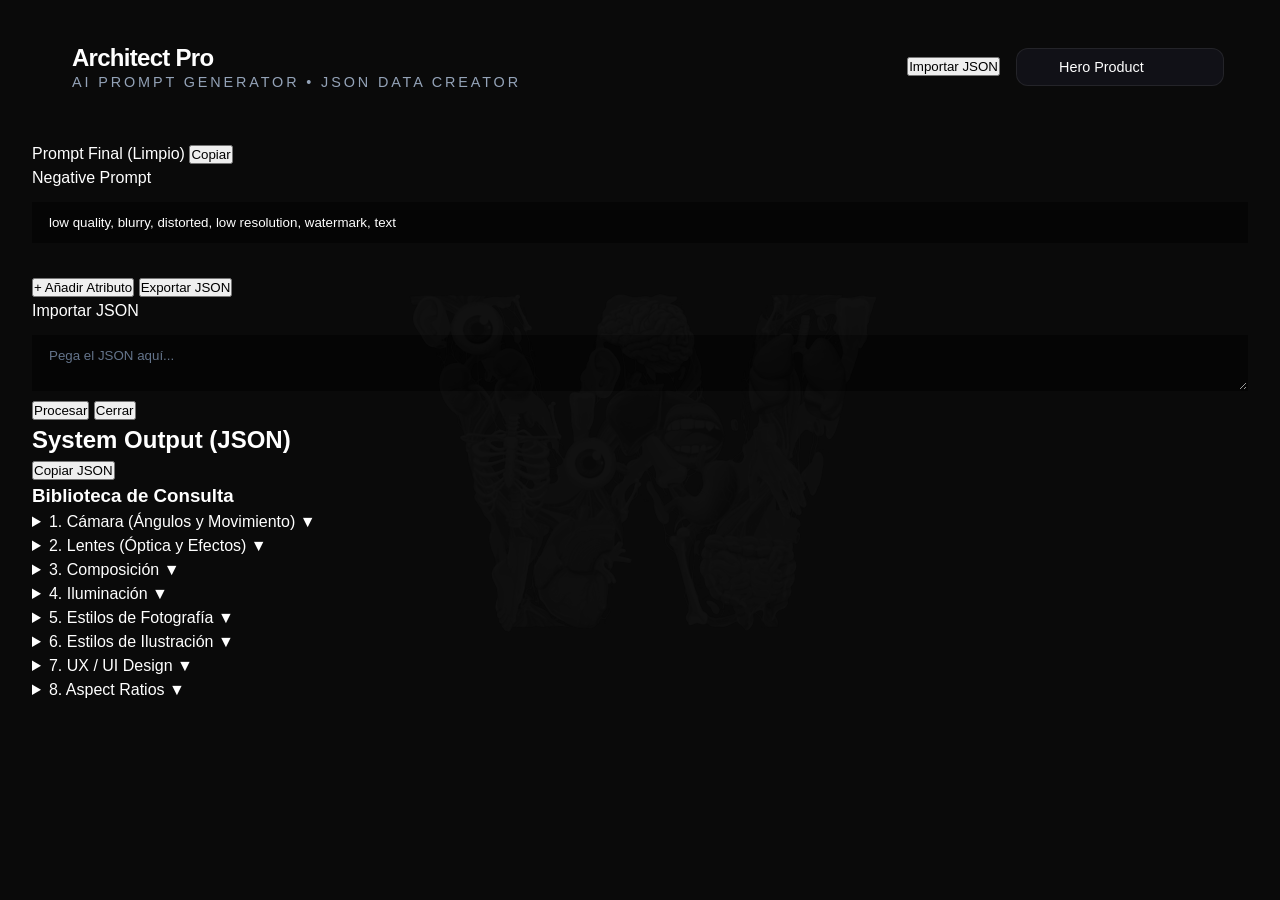
<file: index .html>
<!DOCTYPE html>
<html lang="es">
<head>
    <meta charset="UTF-8">
    <meta name="viewport" content="width=device-width, initial-scale=1.0">
    <title>Architect Pro | AI Prompt Generator</title>
    <link rel="stylesheet" href="styles.css">
</head>
<body>
    <!-- Decorative Frame -->
    <div class="frame-border"></div>
    <div class="corner-decoration top-left"></div>
    <div class="corner-decoration top-right"></div>
    <div class="corner-decoration bottom-left"></div>
    <div class="corner-decoration bottom-right"></div>

    <div class="main-container">
        <div class="content-wrapper">
            <!-- Header -->
            <header class="header">
                <div class="header-brand">
                    <div class="brand-dot"></div>
                    <div>
                        <h1 class="header-title">
                            <span class="gold">Architect</span><span class="white"> Pro</span>
                        </h1>
                        <p class="header-subtitle">AI Prompt Generator &bull; JSON Data Creator</p>
                    </div>
                </div>
                <div class="header-actions">
                    <button onclick="switchTab('import')" class="nav-link">Importar JSON</button>
                    <select id="templateSelector" onchange="loadTemplate()" class="template-select">
                        <option value="hero">Hero Product</option>
                        <option value="lifestyle">Lifestyle</option>
                        <option value="arquitectura">Arquitectura</option>
                        <option value="ui_ux">UI/UX Design</option>
                        <option value="vfx">VFX / Environments</option>
                        <option value="arte">Arte / Ilustración</option>
                        <option value="empty">Vacío</option>
                    </select>
                </div>
            </header>

            <!-- Main Grid -->
            <div class="main-grid">
                <!-- Left Column - Editor -->
                <div class="space-y-4">
                    <!-- Clean Prompt Output -->
                    <div class="glass-card output-section">
                        <div class="section-header">
                            <label class="section-label">Prompt Final (Limpio)</label>
                            <button onclick="copyCleanPrompt()" class="btn-copy">Copiar</button>
                        </div>
                        <p id="textPreview" class="output-text"></p>
                    </div>

                    <!-- Negative Prompt -->
                    <div class="glass-card negative-section">
                        <label class="section-label">Negative Prompt</label>
                        <input type="text" id="negativePrompt" oninput="updateJSON()" 
                            value="low quality, blurry, distorted, low resolution, watermark, text" 
                            class="input-field" style="margin-top: 12px;">
                    </div>

                    <!-- Dynamic Fields -->
                    <div id="fieldsContainer" class="fields-container"></div>

                    <!-- Action Buttons -->
                    <div class="action-buttons">
                        <button onclick="addField()" class="btn-add">+ Añadir Atributo</button>
                        <button onclick="downloadJSON()" class="btn-export">Exportar JSON</button>
                    </div>

                    <!-- Import Section -->
                    <div id="importSection" class="glass-card import-section">
                        <label class="section-label" style="margin-bottom: 12px; display: block;">Importar JSON</label>
                        <textarea id="importArea" class="input-field import-textarea" placeholder="Pega el JSON aquí..."></textarea>
                        <div class="import-actions">
                            <button onclick="importJSON()" class="btn-process">Procesar</button>
                            <button onclick="switchTab('editor')" class="btn-close">Cerrar</button>
                        </div>
                    </div>
                </div>

                <!-- Right Column - Preview & Library -->
                <div class="right-panel">
                    <!-- JSON Preview -->
                    <div class="glass-card json-preview-card">
                        <div class="section-header">
                            <h2 class="section-label">System Output (JSON)</h2>
                            <button onclick="copyToClipboard()" class="btn-copy">Copiar JSON</button>
                        </div>
                        <pre id="jsonPreview" class="json-output"></pre>
                    </div>

                    <!-- Library Section -->
                    <div class="library-container">
                        <h3 class="library-header">Biblioteca de Consulta</h3>

                        <!-- Camera Angles -->
                        <details class="cheat-card">
                            <summary>
                                <span>1. Cámara (Ángulos y Movimiento)</span>
                                <span class="arrow">▼</span>
                            </summary>
                            <div class="cheat-content">
                                <div class="cheat-item"><b>Eye-Level:</b> Perspectiva neutral y natural.</div>
                                <div class="cheat-item"><b>Low Angle:</b> Cámara desde abajo para dar poder.</div>
                                <div class="cheat-item"><b>High Angle:</b> Cámara desde arriba para empequeñecer al sujeto.</div>
                                <div class="cheat-item"><b>Worm's Eye:</b> Ángulo extremo desde el suelo.</div>
                                <div class="cheat-item"><b>Bird's Eye:</b> Vista cenital completa (90 grados abajo).</div>
                                <div class="cheat-item"><b>Dutch Angle:</b> Cámara inclinada para generar tensión.</div>
                                <div class="cheat-item"><b>POV:</b> Primera persona total.</div>
                                <div class="cheat-item"><b>Ground-level:</b> A ras de suelo (texturas/calzado).</div>
                                <div class="cheat-item"><b>Close-up:</b> Primer plano detallado.</div>
                                <div class="cheat-item"><b>Full Body:</b> Captura al sujeto de pies a cabeza.</div>
                            </div>
                        </details>

                        <!-- Lenses -->
                        <details class="cheat-card">
                            <summary>
                                <span>2. Lentes (Óptica y Efectos)</span>
                                <span class="arrow">▼</span>
                            </summary>
                            <div class="cheat-content">
                                <div class="cheat-item"><b>35mm Lens:</b> Estándar para fotografía de calle.</div>
                                <div class="cheat-item"><b>50mm:</b> Retrato natural (ojo humano).</div>
                                <div class="cheat-item"><b>85mm Prime:</b> Rey de retratos con fondo desenfocado.</div>
                                <div class="cheat-item"><b>Macro 100mm:</b> Detalles microscópicos.</div>
                                <div class="cheat-item"><b>Fish-eye:</b> Efecto de burbuja distorsionado.</div>
                                <div class="cheat-item"><b>Tilt-shift:</b> Ciudades estilo maqueta de juguete.</div>
                                <div class="cheat-item"><b>Anamorphic:</b> Look cinematográfico con destellos.</div>
                                <div class="cheat-item"><b>Bokeh:</b> Luces de fondo borrosas y circulares.</div>
                                <div class="cheat-item"><b>Shallow Depth:</b> Solo el sujeto está enfocado.</div>
                            </div>
                        </details>

                        <!-- Composition -->
                        <details class="cheat-card">
                            <summary>
                                <span>3. Composición</span>
                                <span class="arrow">▼</span>
                            </summary>
                            <div class="cheat-content">
                                <div class="cheat-item"><b>Rule of Thirds:</b> Sujeto en intersecciones de cuadrícula.</div>
                                <div class="cheat-item"><b>Symmetry:</b> Equilibrio perfecto izquierda-derecha.</div>
                                <div class="cheat-item"><b>Leading Lines:</b> Líneas que guían hacia el sujeto.</div>
                                <div class="cheat-item"><b>Golden Ratio:</b> Espiral de proporción áurea.</div>
                                <div class="cheat-item"><b>Negative Space:</b> Mucho aire alrededor del sujeto.</div>
                                <div class="cheat-item"><b>Minimalist:</b> Pocos elementos, enfoque absoluto.</div>
                                <div class="cheat-item"><b>Flat Lay:</b> Visto desde arriba sobre mesa plana.</div>
                                <div class="cheat-item"><b>Layered:</b> Profundidad (frente, medio, fondo).</div>
                            </div>
                        </details>

                        <!-- Iluminación -->
                        <details class="cheat-card">
                            <summary>
                                <span>4. Iluminación</span>
                                <span class="arrow">▼</span>
                            </summary>
                            <div class="cheat-content">
                                <div class="cheat-item"><b>Golden Hour:</b> Luz cálida de atardecer.</div>
                                <div class="cheat-item"><b>Rembrandt:</b> Triángulo de luz en la mejilla.</div>
                                <div class="cheat-item"><b>Volumetric:</b> Rayos de luz visibles (Dios).</div>
                                <div class="cheat-item"><b>Cinematic:</b> Contraste alto, look Hollywood.</div>
                                <div class="cheat-item"><b>Rim Lighting:</b> Luz trasera que dibuja el contorno.</div>
                                <div class="cheat-item"><b>Cyberpunk:</b> Mezcla de azul cian y magenta.</div>
                                <div class="cheat-item"><b>High Key:</b> Muy claro, casi blanco, sin sombras.</div>
                            </div>
                        </details>

                        <!-- Estilos de Fotografía -->
                        <details class="cheat-card">
                            <summary>
                                <span>5. Estilos de Fotografía</span>
                                <span class="arrow">▼</span>
                            </summary>
                            <div class="cheat-content">
                                <div class="cheat-item"><b>Editorial Fashion:</b> Estilo revista Vogue.</div>
                                <div class="cheat-item"><b>Paparazzi Style:</b> Flash directo, look robado.</div>
                                <div class="cheat-item"><b>Analog / Film:</b> Look película antigua 35mm.</div>
                                <div class="cheat-item"><b>Long Exposure:</b> Agua como seda, luces estiradas.</div>
                                <div class="cheat-item"><b>Infrared:</b> Vegetación blanca y cielos negros.</div>
                                <div class="cheat-item"><b>Noir:</b> Sombras profundas, estilo detectives.</div>
                            </div>
                        </details>

                        <!-- Estilos de Ilustración -->
                        <details class="cheat-card">
                            <summary>
                                <span>6. Estilos de Ilustración</span>
                                <span class="arrow">▼</span>
                            </summary>
                            <div class="cheat-content">
                                <div class="cheat-item"><b>Ukiyo-e:</b> Grabado japonés clásico.</div>
                                <div class="cheat-item"><b>Cell Shaded:</b> Estilo anime o cómic (bordes).</div>
                                <div class="cheat-item"><b>Oil Painting:</b> Óleo sobre lienzo con pinceladas.</div>
                                <div class="cheat-item"><b>Low Poly:</b> Figuras geométricas pocos polígonos.</div>
                                <div class="cheat-item"><b>3D Pixar:</b> Personajes amigables, texturas suaves.</div>
                                <div class="cheat-item"><b>Watercolor:</b> Acuarela y manchas de agua.</div>
                            </div>
                        </details>

                        <!-- UX / UI Design -->
                        <details class="cheat-card">
                            <summary>
                                <span>7. UX / UI Design</span>
                                <span class="arrow">▼</span>
                            </summary>
                            <div class="cheat-content">
                                <div class="cheat-item"><b>Glassmorphism:</b> Cristal esmerilado.</div>
                                <div class="cheat-item"><b>Neumorphism:</b> Esculpido en el fondo.</div>
                                <div class="cheat-item"><b>Bento Box:</b> Celdas rectangulares (Estilo Apple).</div>
                                <div class="cheat-item"><b>Claymorphism:</b> Hecho de plastilina 3D.</div>
                                <div class="cheat-item"><b>Skeuomorphism:</b> Imitación de texturas reales.</div>
                                <div class="cheat-item"><b>Brutalist UI:</b> Tipografía enorme y crudo.</div>
                            </div>
                        </details>

                        <!-- Aspect Ratios -->
                        <details class="cheat-card">
                            <summary>
                                <span>8. Aspect Ratios</span>
                                <span class="arrow">▼</span>
                            </summary>
                            <div class="cheat-content">
                                <div class="cheat-item"><b>1:1</b> Cuadrado. Instagram, avatares, iconos.</div>
                                <div class="cheat-item"><b>4:3</b> Clásico. Fotografía tradicional, presentaciones.</div>
                                <div class="cheat-item"><b>3:2</b> Cámara DSLR. Fotografía profesional estándar.</div>
                                <div class="cheat-item"><b>16:9</b> Widescreen. YouTube, cine digital, monitores.</div>
                                <div class="cheat-item"><b>21:9</b> Ultrawide. Cine épico, banners web.</div>
                                <div class="cheat-item"><b>9:16</b> Vertical. Stories, Reels, TikTok, móvil.</div>
                                <div class="cheat-item"><b>2:3</b> Vertical clásico. Pinterest, posters, retratos.</div>
                                <div class="cheat-item"><b>4:5</b> Vertical Instagram. Posts de feed optimizados.</div>
                                <div class="cheat-item"><b>3:4</b> Vertical tablet. iPad, presentaciones verticales.</div>
                                <div class="cheat-item"><b>2.39:1</b> Cinemascope. Películas épicas, anamórfico.</div>
                                <div class="cheat-item"><b>1.85:1</b> Theatrical. Cine americano estándar.</div>
                                <div class="cheat-item"><b>5:4</b> Casi cuadrado. Monitores antiguos, imprenta.</div>
                            </div>
                        </details>
                    </div>
                </div>
            </div>
        </div>
    </div>

    <script src="script.js"></script>
</body>
</html>
</file>
<file: styles.css>
/* CSS Variables - Blue/Pink/Gray Premium Palette */
:root {
    --bg-base: #0a0a0a;
    --bg-panel: rgba(20, 20, 28, 0.75);
    --bg-panel-hover: rgba(30, 30, 42, 0.85);
    --bg-input: rgba(0, 0, 0, 0.5);

    --brand-silver: #e2e8f0;
    --brand-chrome: #ffffff;
    --brand-gray: #94a3b8;
    --brand-white: #ffffff;
    --brand-cyan: #7dd3fc; /* Soft sky blue */

    --chromatic-1: #7dd3fc; /* Sky Blue */
    --chromatic-2: #a5b4fc; /* Soft Indigo */
    --chromatic-3: #f9a8d4; /* Soft Pink */
    --chromatic-4: #ec4899; /* Vibrant Pink */

    --chromatic-gradient: linear-gradient(135deg, var(--chromatic-1), var(--chromatic-2), var(--chromatic-3), var(--chromatic-4));

    --text-main: #ffffff;
    --text-muted: #94a3b8;
    --text-dim: #64748b;

    --border-light: rgba(255, 255, 255, 0.08);
    --border-accent: rgba(255, 255, 255, 0.2);
    --border-focus: rgba(255, 255, 255, 0.5);

    --glow-silver: rgba(255, 255, 255, 0.15);
    --glow-chromatic: rgba(125, 211, 252, 0.3);

    --radius-sm: 8px;
    --radius-md: 12px;
    --radius-lg: 16px;
    --radius-xl: 24px;

    --transition: all 0.4s cubic-bezier(0.16, 1, 0.3, 1);
}

@import url('https://fonts.googleapis.com/css2?family=Outfit:wght@300;400;500;600;700&family=JetBrains+Mono:wght@400;500&display=swap');

* {
    box-sizing: border-box;
    margin: 0;
    padding: 0;
}

body {
    background-color: var(--bg-base);
    color: var(--text-main);
    font-family: 'Outfit', sans-serif;
    line-height: 1.5;
    min-height: 100vh;
    overflow-x: hidden;
    position: relative;
    -webkit-font-smoothing: antialiased;
}

/* Custom Chromatic Scrollbar (V2) */
::-webkit-scrollbar {
    width: 8px;
    height: 8px;
}

::-webkit-scrollbar-track {
    background: var(--bg-base);
}

::-webkit-scrollbar-thumb {
    background: var(--chromatic-gradient);
    border-radius: 10px;
    border: 2px solid var(--bg-base);
}

::-webkit-scrollbar-thumb:hover {
    filter: brightness(1.2);
}


/* Background Effects - Dynamic Mesh */
body::before {
    content: '';
    position: fixed;
    top: 0;
    left: 0;
    width: 100vw;
    height: 100vh;
    background: #0a0a0a;
    z-index: -3;
}

/* Background watermark image */
body::after {
    content: '';
    position: fixed;
    top: 50%;
    left: 50%;
    transform: translate(-50%, -50%);
    width: 60vw;
    max-width: 100%;
    height: 60vh;
    max-height: 100%;
    background-image: url('we_b.png');
    background-size: contain;
    background-repeat: no-repeat;
    background-position: center;
    opacity: 0.03;
    z-index: 0;
    pointer-events: none;
}

.glow-orb {
    position: fixed;
    border-radius: 50%;
    filter: blur(140px);
    opacity: 0.15;
    z-index: -1;
    mix-blend-mode: screen;
    animation: mesh-float 25s infinite alternate ease-in-out;
}

.orb-1 {
    width: 600px;
    height: 600px;
    background: linear-gradient(135deg, #7dd3fc, #a5b4fc);
    top: -10%;
    left: -10%;
}

.orb-2 {
    width: 500px;
    height: 500px;
    background: linear-gradient(135deg, #f9a8d4, #ec4899);
    bottom: -10%;
    right: -10%;
}

@keyframes mesh-float {
    0% {
        transform: translate(0, 0) rotate(0deg) scale(1);
    }

    33% {
        transform: translate(50px, 100px) rotate(10deg) scale(1.1);
    }

    66% {
        transform: translate(-50px, 50px) rotate(-10deg) scale(0.9);
    }

    100% {
        transform: translate(0, 0) rotate(0deg) scale(1);
    }
}

/* Layout */
.main-container {
    max-width: 1536px;
    margin: 0 auto;
    padding: 24px 32px;
}

@media (max-width: 600px) {
    .main-container {
        padding: 16px 12px;
    }
}

/* Glass Panels - Refined */
.glass-panel {
    background: var(--bg-panel);
    backdrop-filter: blur(32px) saturate(180%);
    -webkit-backdrop-filter: blur(32px) saturate(180%);
    border: 1px solid rgba(255, 255, 255, 0.08);
    border-radius: var(--radius-lg);
    transition: var(--transition);
    box-shadow: 0 8px 32px rgba(0, 0, 0, 0.4);
    animation: panel-entrance 0.6s cubic-bezier(0.16, 1, 0.3, 1) backwards;
}


@keyframes panel-entrance {
    from {
        opacity: 0;
        transform: translateY(20px) scale(0.98);
    }

    to {
        opacity: 1;
        transform: translateY(0) scale(1);
    }
}

.glass-panel:hover {
    border-color: rgba(255, 255, 255, 0.2);
    background: var(--bg-panel-hover);
    box-shadow: 0 0 40px rgba(255, 255, 255, 0.05);
}

/* Header */
.header {
    display: flex;
    justify-content: space-between;
    align-items: center;
    padding: 16px 24px;
    margin-bottom: 32px;
    border-radius: var(--radius-xl);
    flex-wrap: wrap;
    gap: 16px;
}

@media (max-width: 768px) {
    .header {
        flex-direction: column;
        align-items: flex-start;
        padding: 20px;
        margin-bottom: 24px;
    }

    .header-actions {
        width: 100%;
        flex-direction: column;
        align-items: stretch !important;
        gap: 12px !important;
    }

    .header-actions>div {
        flex-direction: column;
        align-items: flex-start !important;
        width: 100%;
    }

    .template-select {
        width: 100% !important;
        max-width: none !important;
    }

    .header-actions>div:nth-child(2),
    .header-actions>div:nth-child(4) {
        display: none !important;
        /* Hide vertical separators on mobile */
    }
}

.header-brand {
    display: flex;
    align-items: center;
    gap: 16px;
}

.brand-logomark {
    display: none;
}

@keyframes robot-float {

    0%,
    100% {
        transform: translateY(0);
    }

    50% {
        transform: translateY(-5px);
    }
}

.header-robot {
    position: relative;
    display: flex;
    align-items: center;
    justify-content: center;
    width: 48px;
    height: 48px;
    flex-shrink: 0;
    filter: drop-shadow(0 0 15px var(--glow-silver));
}

.robot-icon {
    width: 100%;
    height: 100%;
    object-fit: contain;
}

.robot-matrix {
    position: absolute;
    top: -10%;
    left: -10%;
    width: 120%;
    height: 120%;
    z-index: 2;
    pointer-events: none;
    opacity: 0.8;
    mix-blend-mode: screen;
}

@keyframes robot-float {

    0%,
    100% {
        transform: translateY(0);
    }

    50% {
        transform: translateY(-5px);
    }
}

.header-title {
    font-size: 1.5rem;
    font-weight: 700;
    letter-spacing: -0.03em;
}

.text-gradient {
    background: var(--chromatic-gradient);
    -webkit-background-clip: text;
    -webkit-text-fill-color: transparent;
    background-clip: text;
    filter: drop-shadow(0 0 12px rgba(125, 211, 252, 0.3));
    font-weight: 800;
    text-transform: uppercase;
}

@keyframes metal-shimmer {
    to { background-position: 200% center; }
}

@keyframes holo-shimmer {
    to {
        background-position: 200% center;
    }
}

.icon-gradient, 
.icon-gradient svg, 
.btn-primary i svg {
    stroke: url(#brandGrad) !important;
    filter: drop-shadow(0 0 5px rgba(125, 211, 252, 0.4));
    transition: var(--transition);
}

.header-subtitle {
    font-size: 0.9rem;
    color: var(--text-muted);
    font-weight: 500;
    letter-spacing: 0.2em;
    text-transform: uppercase;
    margin-top: -4px;
}

.header-actions {
    display: flex;
    align-items: center;
    gap: 16px;
}

/* Buttons */
button {
    font-family: inherit;
    cursor: pointer;
    display: inline-flex;
    align-items: center;
    justify-content: center;
    gap: 8px;
    transition: var(--transition);
}

.btn-primary {
    background: linear-gradient(var(--bg-base), var(--bg-base)) padding-box,
                var(--chromatic-gradient) border-box;
    border: 2px solid transparent;
    padding: 11px 24px;
    border-radius: var(--radius-md);
    font-weight: 800;
    font-size: 0.95rem;
    text-transform: uppercase;
    letter-spacing: 0.05em;
    position: relative;
    box-shadow: 0 4px 20px rgba(125, 211, 252, 0.15);
    transition: var(--transition);
    display: inline-flex;
    align-items: center;
    gap: 8px;
    color: white; /* Fallback */
}

/* Specific styling for the text inside via span */
.btn-primary span {
    background: var(--chromatic-gradient);
    -webkit-background-clip: text;
    -webkit-text-fill-color: transparent;
    background-clip: text;
}

.btn-primary i {
    display: flex;
    align-items: center;
    justify-content: center;
}

.btn-primary:hover {
    transform: translateY(-3px) scale(1.02);
    box-shadow: 
        0 10px 30px rgba(125, 211, 252, 0.3),
        0 0 15px var(--chromatic-2);
    background: var(--chromatic-gradient) border-box;
}

.btn-primary:hover span {
    -webkit-text-fill-color: #fff;
    color: #fff;
}

.btn-primary:hover i {
    stroke: #fff !important;
}


.btn-primary:active {
    transform: translateY(-1px) scale(0.98);
}

.btn-outline {
    background: transparent;
    color: var(--text-main);
    border: 1px solid var(--border-light);
    padding: 10px 20px;
    border-radius: var(--radius-md);
    font-weight: 500;
}

.btn-outline:hover {
    border-color: var(--brand-white);
    background: rgba(255, 255, 255, 0.05);
    color: var(--brand-chrome);
    box-shadow: 0 0 15px var(--glow-silver);
}

.btn-ghost {
    background: transparent;
    color: var(--text-muted);
    border: none;
    padding: 10px 16px;
    border-radius: var(--radius-md);
    font-weight: 500;
}

.btn-ghost:hover {
    color: var(--text-main);
    background: linear-gradient(var(--bg-base), var(--bg-base)) padding-box,
                var(--chromatic-gradient) border-box;
    border: 1px solid transparent;
    box-shadow: 0 0 20px rgba(125, 211, 252, 0.2);
    transform: translateY(-2px);
}

.btn-sm {
    padding: 6px 12px;
    font-size: 0.85rem;
}

.btn-lg {
    padding: 16px 32px;
    font-size: 1rem;
}

.btn-icon {
    padding: 8px;
    border-radius: 50%;
}

.w-full {
    width: 100%;
}

.mt-4 {
    margin-top: 16px;
}

/* Select Wrapper */
.select-wrapper {
    position: relative;
    display: flex;
    align-items: center;
}

.select-icon {
    position: absolute;
    left: 14px;
    width: 18px;
    height: 18px;
    pointer-events: none;
    stroke: url(#brandGrad) !important;
    filter: drop-shadow(0 0 5px rgba(125, 211, 252, 0.4));
}

.template-select {
    appearance: none;
    -webkit-appearance: none;
    background: var(--bg-panel);
    border: 1px solid var(--border-light);
    color: var(--text-main);
    font-family: inherit;
    font-weight: 500;
    padding: 10px 36px 10px 42px;
    border-radius: var(--radius-md);
    cursor: pointer;
    font-size: 0.9rem;
    transition: var(--transition);
}

.template-select:hover {
    border-color: var(--border-accent);
}

.template-select:focus {
    outline: none;
    border-color: var(--brand-white);
    box-shadow: 0 0 0 2px var(--glow-silver);
}

/* Workspace Grid */
.workspace-grid {
    display: grid;
    grid-template-columns: 1fr;
    gap: 28px;
}

@media (min-width: 1024px) {
    .workspace-grid {
        grid-template-columns: 1fr 400px;
    }
}

@media (min-width: 1280px) {
    .workspace-grid {
        grid-template-columns: 8fr 5fr;
        gap: 32px;
    }
}

.editor-section,
.sidebar-section {
    display: flex;
    flex-direction: column;
    gap: 24px;
    position: relative;
}

@media (max-width: 1023px) {
    .workspace-grid {
        display: flex;
        flex-direction: column;
    }

    /* Target direct children of editor-section and sidebar-section if needed, 
       but easier to reorder at section level first if possible.
       Actually, since we want to interleave sections, we should flatten the grid or use orders. */

    .editor-section,
    .sidebar-section {
        display: contents;
        /* Unwraps the sections to let grid items be ordered directly */
    }

    .studio-panel {
        order: 1;
    }

    .library-panel {
        order: 2;
    }

    .negative-panel {
        order: 3;
    }

    .json-panel {
        order: 4;
    }

    .output-panel {
        order: 5;
    }

    .action-bar {
        order: 6;
        margin-top: 16px;
        border-top: 1px solid var(--border-light);
        padding-top: 24px;
    }

    .import-overlay {
        order: 10;
    }
}

/* Panel Common */
.panel-header {
    display: flex;
    justify-content: space-between;
    align-items: center;
    padding: 16px 20px;
    border-bottom: 1px solid var(--border-light);
    background: rgba(255, 255, 255, 0.02);
    border-radius: var(--radius-lg) var(--radius-lg) 0 0;
}

.panel-title {
    display: flex;
    align-items: center;
    gap: 8px;
    font-weight: 600;
    font-size: 0.95rem;
    letter-spacing: 0.02em;
    color: var(--text-main);
}

.panel-title i {
    width: 18px;
    height: 18px;
}

.text-rose {
    color: var(--brand-white);
}

.text-gold {
    color: var(--brand-silver);
}

/* Output Prompt */
.prompt-text-container {
    padding: 24px;
    min-height: 100px;
}

.output-text {
    font-size: 1.05rem;
    color: var(--text-main);
    font-weight: 300;
    line-height: 1.6;
}

/* Inputs */
.input-field {
    width: 100%;
    background: var(--bg-input);
    border: 1px solid transparent;
    color: var(--text-main);
    font-family: inherit;
    padding: 12px 16px;
    transition: var(--transition);
}

.input-field:focus {
    outline: none;
    border-color: var(--border-focus);
    background: rgba(0, 0, 0, 0.5);
}

.input-field::placeholder {
    color: var(--text-dim);
}

.input-negative {
    padding: 16px 20px;
    font-size: 0.9rem;
    border-radius: 0 0 var(--radius-lg) var(--radius-lg);
}

.input-negative:focus {
    border-color: rgba(255, 77, 125, 0.4);
    box-shadow: inset 0 2px 10px rgba(0, 0, 0, 0.5);
}

/* Fields Container & Drag Drop */
.fields-container {
    padding: 16px;
    display: flex;
    flex-direction: column;
    gap: 12px;
    max-height: 60vh;
    overflow-y: auto;
}

/* Scrollbar */
/* Scrollbar (V2 Legacy Cleanup) */
::-webkit-scrollbar {
    width: 8px;
    height: 8px;
}

::-webkit-scrollbar-track {
    background: var(--bg-base);
}

::-webkit-scrollbar-thumb {
    background: var(--chromatic-gradient);
    border-radius: 10px;
    border: 2px solid var(--bg-base);
}

.field-row {
    display: flex;
    align-items: center;
    gap: 12px;
    background: var(--bg-base);
    border: 1px solid var(--border-light);
    border-radius: var(--radius-md);
    padding: 8px 12px;
    transition: all 0.2s ease;
}

@media (max-width: 480px) {
    .field-row {
        gap: 8px;
        padding: 8px;
    }

    .field-key {
        width: 35% !important;
        font-size: 0.85rem;
    }

    .field-value {
        font-size: 0.85rem;
    }

    .btn-drag,
    .btn-remove {
        padding: 4px;
    }
}

.field-row:hover {
    border-color: var(--border-accent);
    transform: translateX(4px);
    box-shadow: 0 4px 12px rgba(0, 0, 0, 0.3);
}

.field-row.dragging {
    opacity: 0.4;
    transform: scale(0.98);
    background: var(--bg-panel-hover);
    border-style: dashed;
}

.btn-drag {
    background: none;
    border: none;
    color: var(--text-dim);
    cursor: grab;
    padding: 4px;
    display: flex;
    align-items: center;
    justify-content: center;
}

.btn-drag:active {
    cursor: grabbing;
}

.btn-drag i {
    width: 16px;
    height: 16px;
    pointer-events: none;
}

.field-key {
    width: 30%;
    background: transparent;
    border-radius: var(--radius-sm);
    font-weight: 600;
    color: var(--brand-silver);
    border: 1px solid transparent;
}

.field-key:focus {
    border-color: var(--border-focus);
}

.field-value {
    flex: 1;
    background: transparent;
    border-radius: var(--radius-sm);
    border: 1px solid transparent;
}

.field-value:focus {
    border-color: var(--border-light);
}

.btn-remove {
    background: none;
    border: none;
    color: var(--text-dim);
    cursor: pointer;
    padding: 8px;
    border-radius: var(--radius-sm);
    transition: var(--transition);
}

.btn-remove:hover {
    color: #ef4444;
    background: rgba(239, 68, 68, 0.1);
}

.btn-remove i {
    width: 18px;
    height: 18px;
}

/* Textareas */
.textarea-code {
    font-family: 'JetBrains Mono', monospace;
    font-size: 0.85rem;
    resize: vertical;
    width: 100%;
    background: transparent;
    border: none;
    padding: 20px;
    line-height: 1.6;
}

.textarea-code:focus {
    outline: none;
}

/* Import Overlay */
.import-overlay {
    display: none;
    position: absolute;
    top: 0;
    left: 0;
    right: 0;
    bottom: 0;
    z-index: 20;
    background: var(--bg-panel);
    backdrop-filter: blur(24px) saturate(180%);
    -webkit-backdrop-filter: blur(24px) saturate(180%);
    border-radius: var(--radius-lg);
    border: 1px solid var(--border-accent);
}

.import-overlay.active {
    display: flex;
    flex-direction: column;
    animation: fadeIn 0.3s ease;
}

.import-overlay .textarea-code {
    flex: 1;
    background: rgba(0, 0, 0, 0.4);
    margin: 16px;
    border-radius: var(--radius-md);
    border: 1px solid var(--border-light);
    color: var(--brand-white);
    padding: 16px;
    font-size: 0.9rem;
    box-shadow: inset 0 2px 10px rgba(0, 0, 0, 0.5);
}

.import-overlay .textarea-code:focus {
    border-color: var(--brand-cyan);
    box-shadow: 0 0 15px rgba(0, 240, 255, 0.1);
}

.import-overlay .btn-primary {
    margin: 0 16px 16px;
    width: calc(100% - 32px);
}

@keyframes fadeIn {
    from {
        opacity: 0;
        transform: translateY(10px);
    }

    to {
        opacity: 1;
        transform: translateY(0);
    }
}

/* Sidebar Sections */
.json-panel {
    display: flex;
    flex-direction: column;
    min-height: 300px;
    flex: 1;
}

.json-container {
    flex: 1;
    overflow: hidden;
    position: relative;
}

.json-container textarea {
    height: 100%;
    resize: none;
}

.text-gold-glow {
    color: #ffffff;
    text-shadow: 0 0 10px rgba(255, 255, 255, 0.4);
}

.text-rose-glow {
    color: #e2e8f0;
    text-shadow: 0 0 10px rgba(226, 232, 240, 0.4);
}

/* Bento Box Library */
.bento-grid {
    display: grid;
    grid-template-columns: 1fr;
    gap: 12px;
    padding: 16px;
}

@media (max-width: 600px) {
    .bento-grid {
        padding: 12px 8px;
    }

    .bento-card {
        padding: 12px;
    }
}

.bento-card {
    background: rgba(255, 255, 255, 0.03);
    border: 1px solid var(--border-light);
    border-radius: var(--radius-md);
    padding: 16px;
    transition: var(--transition);
    display: none;
    flex-direction: column;
    gap: 12px;
}

.bento-card.active {
    display: flex;
    animation: fadeIn 0.3s ease;
}

.bento-card:hover {
    background: rgba(255, 255, 255, 0.05);
    border-color: rgba(255, 255, 255, 0.1);
    box-shadow: 0 8px 20px rgba(0, 0, 0, 0.2);
}

.bento-wide {
    grid-column: span 2;
}

.bento-header {
    display: flex;
    align-items: center;
    gap: 8px;
    font-size: 0.85rem;
    font-weight: 600;
    color: var(--text-main);
}

.carousel-nav {
    display: flex;
    gap: 4px;
}

.nav-btn {
    background: transparent;
    border: none;
    border-radius: 50%;
    color: var(--text-muted);
    width: 28px;
    height: 28px;
    display: flex;
    align-items: center;
    justify-content: center;
    cursor: pointer;
    transition: var(--transition);
}

.nav-btn:hover {
    background: rgba(255, 255, 255, 0.08);
    color: var(--brand-white);
    box-shadow: 0 0 10px var(--glow-silver);
}

.nav-btn i {
    width: 16px;
    height: 16px;
    pointer-events: none;
}

.bento-icon {
    width: 16px;
    height: 16px;
}

.bento-tags {
    display: flex;
    flex-wrap: wrap;
    gap: 8px;
}

.tag {
    background: var(--bg-base);
    border: 1px solid var(--border-light);
    color: var(--text-muted);
    font-size: 0.75rem;
    padding: 4px 10px;
    border-radius: 20px;
    cursor: pointer;
    transition: var(--transition);
    font-family: inherit;
}

.tag:hover {
    color: var(--text-main);
    border-color: var(--brand-white);
    background: rgba(255, 255, 255, 0.1);
    transform: translateY(-2px) scale(1.05);
    box-shadow: 
        0 4px 15px rgba(255, 255, 255, 0.1),
        0 0 15px var(--chromatic-2),
        -5px 0 12px rgba(249, 168, 212, 0.4),
        5px 0 12px rgba(125, 211, 252, 0.4);
}

.tag:active {
    transform: scale(0.95);
}

.ar-tag {
    font-family: 'JetBrains Mono', monospace;
    font-weight: 500;
}

/* Toast System */
.toast-container {
    position: fixed;
    bottom: 32px;
    right: 32px;
    display: flex;
    flex-direction: column;
    gap: 12px;
    z-index: 1000;
}

.toast {
    background: rgba(10, 10, 15, 0.9);
    backdrop-filter: blur(16px);
    border: 1px solid var(--border-light);
    border-left: 4px solid var(--brand-white);
    box-shadow: 0 10px 40px rgba(0, 0, 0, 0.6);
    color: white;
    padding: 16px 24px;
    border-radius: var(--radius-md);
    font-size: 0.9rem;
    font-weight: 500;
    display: flex;
    align-items: center;
    gap: 12px;
    animation: slideInRight 0.4s cubic-bezier(0.175, 0.885, 0.32, 1.275) forwards;
}

.toast i {
    width: 18px;
    height: 18px;
    color: var(--brand-white);
}

.toast.removing {
    animation: slideOutRight 0.3s ease forwards;
}

@keyframes slideInRight {
    from {
        transform: translateX(120%);
        opacity: 0;
    }

    to {
        transform: translateX(0);
        opacity: 1;
    }
}

@keyframes slideOutRight {
    from {
        transform: translateX(0);
        opacity: 1;
    }

    to {
        transform: translateX(120%);
        opacity: 0;
    }
}

/* Field Row Animation */
@keyframes rowSpawn {
    from {
        opacity: 0;
        transform: translateY(-10px) scale(0.98);
    }

    to {
        opacity: 1;
        transform: translateY(0) scale(1);
    }
}

.field-row {
    animation: rowSpawn 0.3s ease-out;
}

/* Interactive Feedback */
.pulse-animation {
    animation: pulse-ring 0.6s cubic-bezier(0.25, 0.46, 0.45, 0.94) both;
}

@keyframes pulse-ring {
    0% {
        transform: scale(1);
        filter: brightness(1);
    }

    50% {
        transform: scale(1.4);
        filter: brightness(2);
        box-shadow: 0 0 15px var(--brand-white);
    }

    100% {
        transform: scale(1);
        filter: brightness(1);
    }
}

.tag:hover {
    color: var(--text-main);
    border-color: var(--brand-white);
    background: rgba(255, 255, 255, 0.1);
    transform: translateY(-2px) scale(1.05);
    box-shadow: 
        0 4px 15px rgba(255, 255, 255, 0.1),
        0 0 15px var(--chromatic-2),
        -5px 0 12px rgba(255, 0, 234, 0.4),
        5px 0 12px rgba(0, 240, 255, 0.4);
}

.tag:active {
    transform: scale(0.95);
}

/* Format Selector Styles */
.format-header-actions {
    display: flex;
    align-items: center;
    gap: 12px;
}

.format-toggle {
    display: flex;
    background: var(--bg-input);
    padding: 2px;
    border-radius: 10px;
    border: 1px solid var(--border-light);
}

.btn-toggle {
    background: transparent;
    border: none;
    color: var(--text-muted);
    padding: 4px 12px;
    font-size: 0.75rem;
    font-weight: 600;
    border-radius: 8px;
    transition: var(--transition);
}

.btn-toggle:hover {
    color: var(--text-main);
}

.btn-toggle.active {
    background: var(--chromatic-gradient);
    color: white;
    box-shadow: 0 0 10px rgba(125, 211, 252, 0.3);
}

.format-header-actions .btn-ghost {
    padding: 6px;
    display: flex;
    align-items: center;
    justify-content: center;
}

/* Site Footer */
.site-footer {
    width: 100%;
    display: flex;
    justify-content: center;
    align-items: center;
    padding: 32px 24px 48px;
    margin-top: 32px;
}

.footer-logo {
    width: 180px;
    height: auto;
    opacity: 0.7;
    transition: var(--transition);
}

.footer-logo:hover {
    opacity: 1;
}

@media (max-width: 600px) {
    .footer-logo {
        width: 140px;
    }
    
    .site-footer {
        padding: 24px 16px 40px;
    }
}
</file>
